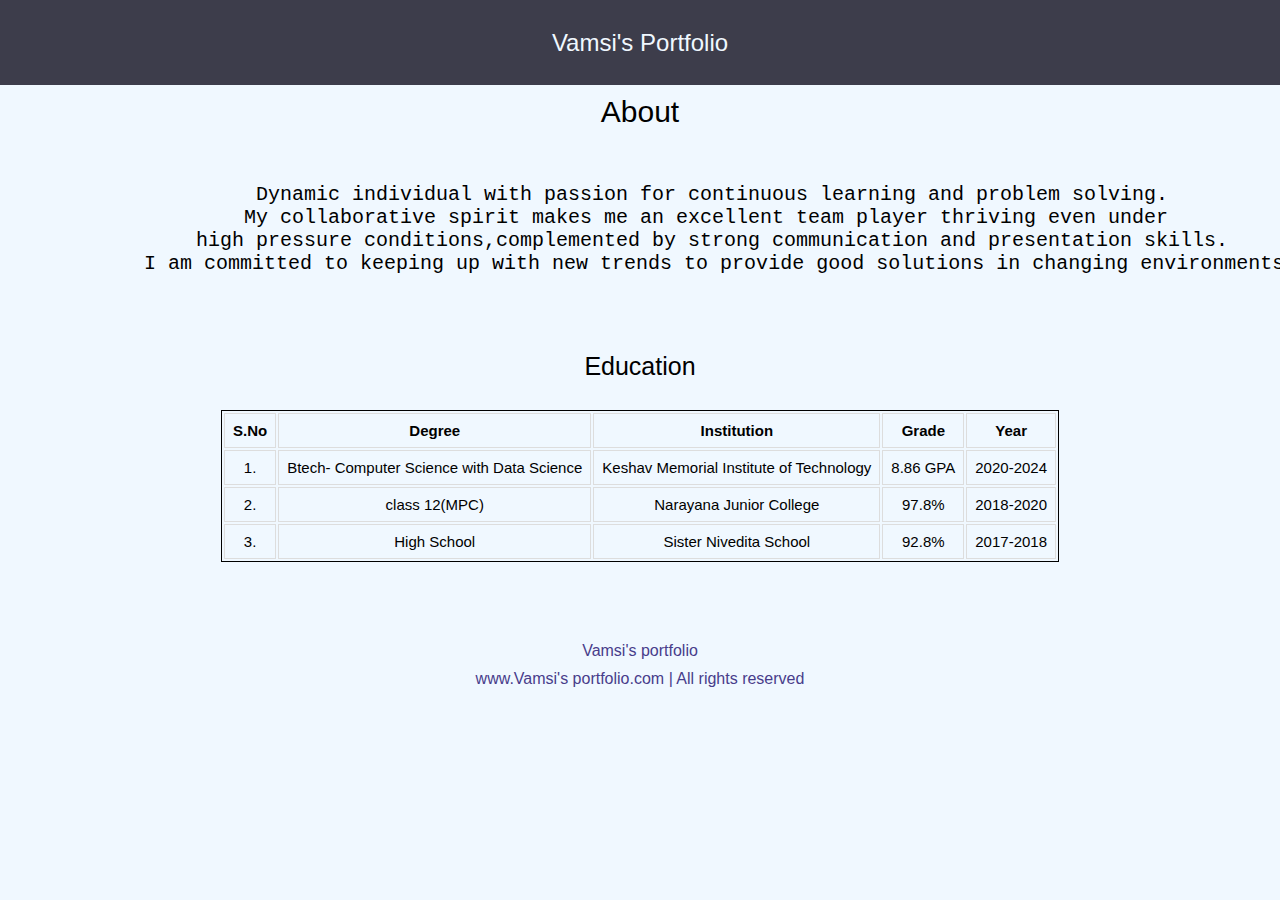
<file: about.html>
<!DOCTYPE html>
<html lang="en">
<head>
    <meta charset="UTF-8">
    <meta name="viewport" content="width=device-width, initial-scale=1.0">
    <title>About</title>
    <link rel = "stylesheet" href = "style.css">
</head>
<body>
    <nav>
        <div class="left">
            Vamsi's Portfolio 
        </div>
    </nav>
    <section class="second"></section>
        <div style="text-align: center; font-size: 30px;">About</div>
    </section>
    <br>
    <br>
    <br>
    <section class="third">
        <div id="me">
            <pre>
            Dynamic individual with passion for continuous learning and problem solving.
            My collaborative spirit makes me an excellent team player thriving even under 
            high pressure conditions,complemented by strong communication and presentation skills.
            I am committed to keeping up with new trends to provide good solutions in changing environments.
            </pre></div>
    </section>
    <br>
    <br>
    <br>
    <section class="four">
        <div style="text-align: center;" id ="edu">Education
            <br>
            <br>
            <table style="border:1px solid black;margin-left:auto;margin-right:auto;">
                <tr>
                    <th>S.No</th>
                    <th>Degree</th>
                    <th>Institution</th>
                    <th>Grade</th>
                    <th>Year</th>
                </tr>
                <tr>
                    <td>1.</td>
                    <td>Btech- Computer Science with Data Science</td>
                    <td>Keshav Memorial Institute of Technology</td>
                    <td>8.86 GPA</td>
                    <td>2020-2024</td>
                </tr>
                <tr>
                    <td>2.</td>
                    <td>class 12(MPC)</td>
                    <td>Narayana Junior College</td>
                    <td>97.8%</td>
                    <td>2018-2020</td>
                </tr>
                <tr>
                    <td>3.</td>
                    <td>High School</td>
                    <td>Sister Nivedita School</td>
                    <td>92.8%</td>
                    <td>2017-2018</td>
                </tr>
            </table>
        </div>
    </section>
    <footer></footer>
        <div class="footer">
             Vamsi's portfolio
        </div>
        <div class="footer_rights">
            www.Vamsi's portfolio.com | All rights reserved
        </div>
    </footer>
</body>
</html>
</file>
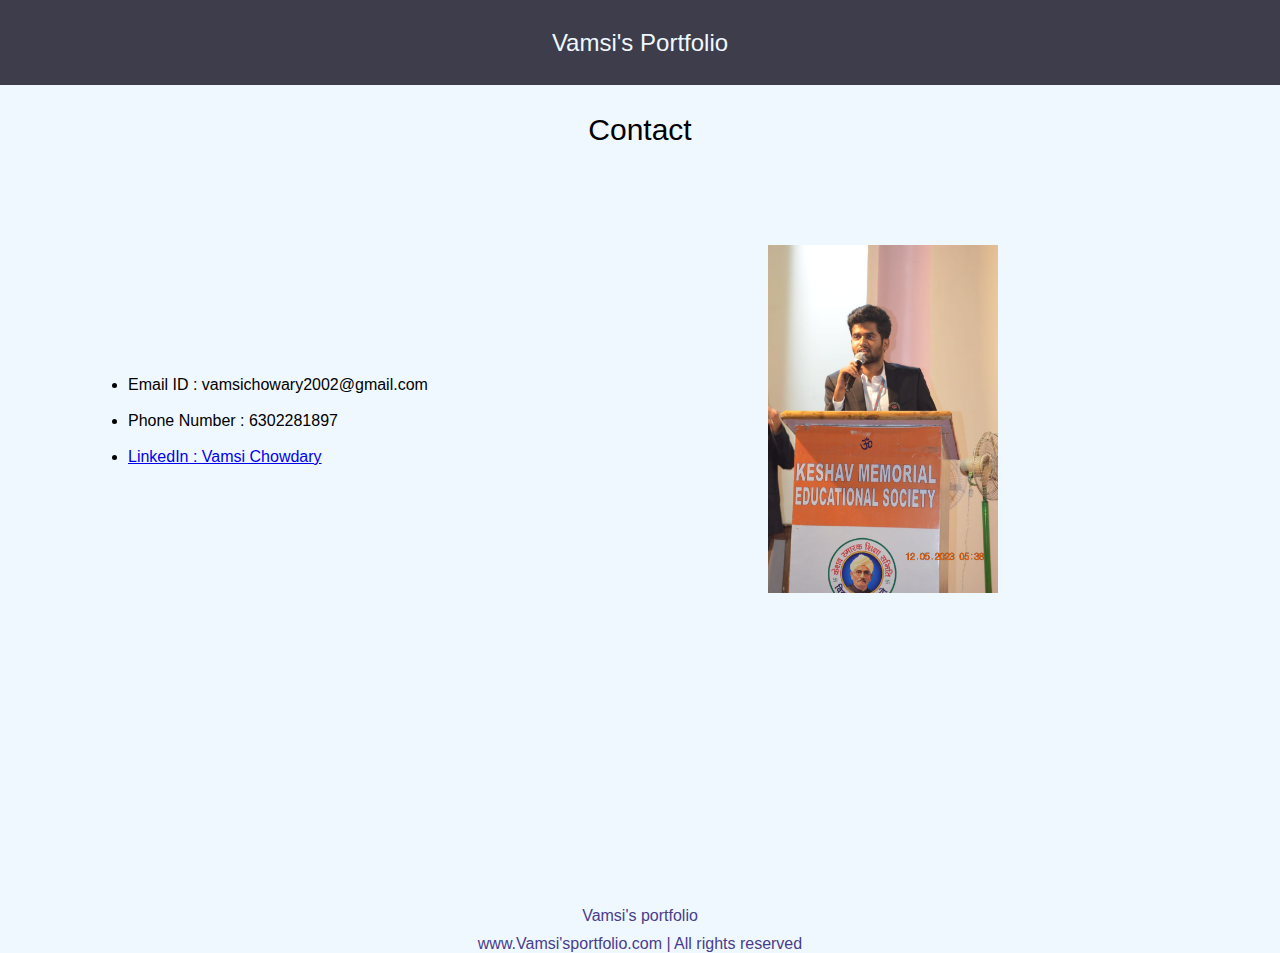
<file: contact.html>
<!DOCTYPE html>
<html lang="en">
<head>
    <meta charset="UTF-8">
    <meta name="viewport" content="width=device-width, initial-scale=1.0">
    <title>Contact</title>
    <link rel = "stylesheet" href = "style.css">
</head>
<body>
    <nav>
        <div class="left">
            Vamsi's Portfolio 
        </div>
    </nav>
    <br>
    <section class="second"></section>
        <div style="text-align: center; font-size: 30px;">Contact</div>
    </section>
    <br>
    <div class = "first">
        <div class="leftSection2">
            <ul class = "leftlist">
                <li>Email ID : vamsichowary2002@gmail.com</li><br>
                <li>Phone Number : 6302281897</li><br>
                <li><a href="https://www.linkedin.com/in/vamsi-chowdary-671162225/">LinkedIn : Vamsi Chowdary</a></li>
            </ul>
        </div>
        <div class="rightSection2">
            <img src = "WhatsApp Image 2024-07-17 at 10.53.02_2fac9a28.jpg">
    
        </div>
    </div>
    <footer></footer>
        <div class="footer">
             Vamsi's portfolio
        </div>
        <div class="footer_rights">
            www.Vamsi'sportfolio.com | All rights reserved
        </div>
    </footer>
</body>
</html>
</file>
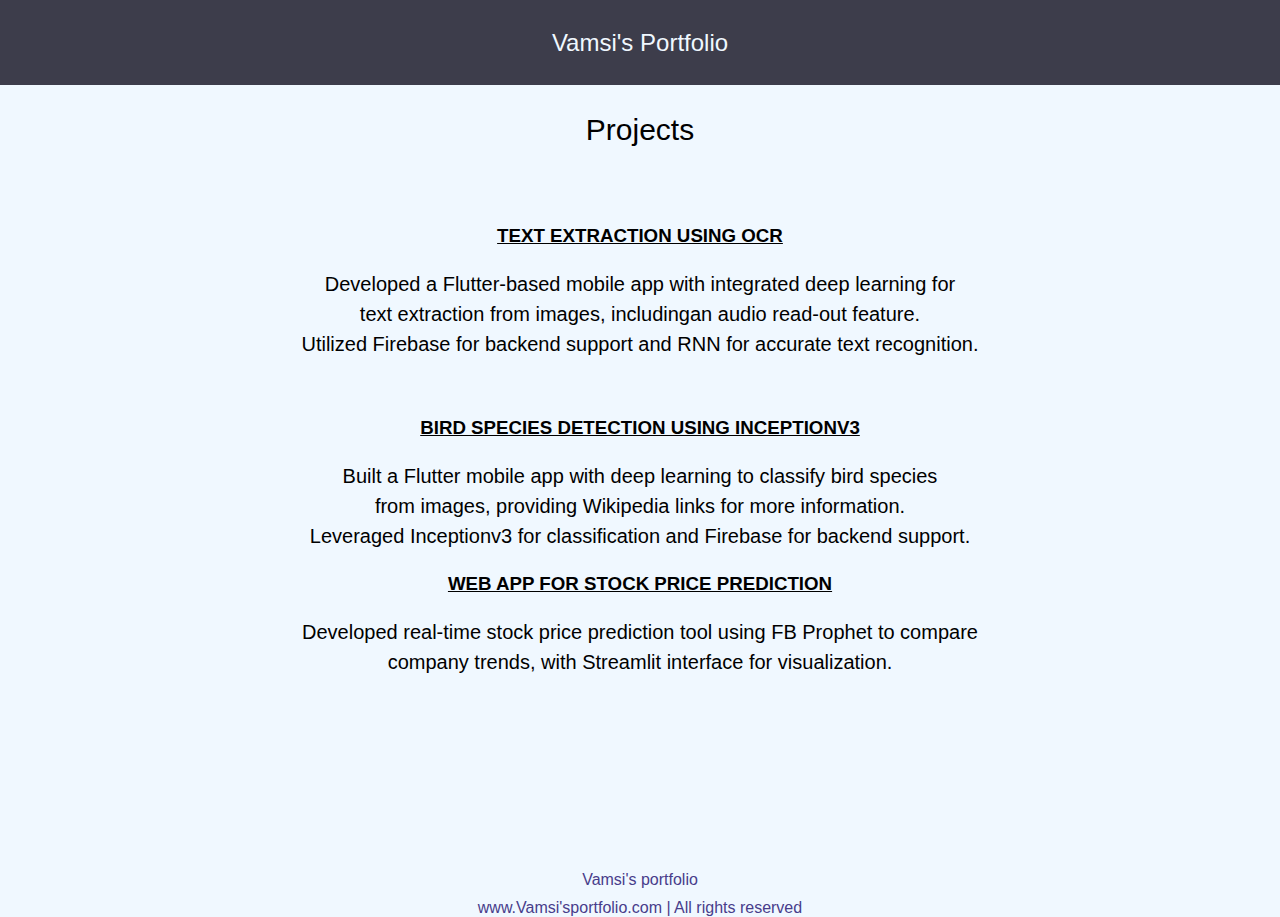
<file: projects.html>
<!DOCTYPE html>
<html lang="en">
<head>
    <meta charset="UTF-8">
    <meta name="viewport" content="width=device-width, initial-scale=1.0">
    <title>Projects</title>
    <link rel = "stylesheet" href = "style.css">
</head>
<body>
    <nav>
        <div class="left">
            Vamsi's Portfolio 
        </div>
    </nav>
    <br>
    <section class="second"></section>
        <div style="text-align: center; font-size: 30px;">Projects</div>
    </section>
    <br>
    <br>
    <br>
    <div class="myprojects">
        <h3>
            <u>TEXT EXTRACTION USING OCR</u>
        </h3>
        <br>
        <p> 
            Developed a Flutter-based mobile app with integrated deep learning for<br>
            text extraction from images, includingan audio read-out feature.<br>
            Utilized Firebase for backend support and RNN for accurate text recognition.
        </p>
        <br>
        <br>
        <br>
        <h3> 
            <u>BIRD SPECIES DETECTION USING INCEPTIONV3</u>
        </h3>
        <br>
        <p>
            Built a Flutter mobile app with deep learning to classify bird species<br>
            from images, providing Wikipedia links for more information.<br> 
            Leveraged Inceptionv3 for classification and Firebase for backend support.
        
        </p>
        <br>
        <h3>
           <u>WEB APP FOR STOCK PRICE PREDICTION</u>
        </h3>
        <br>
        <p> 
            Developed real-time stock price prediction tool using FB Prophet to compare<br> 
            company trends, with Streamlit interface for visualization.
        </p>
        <br>
        <br>
        <br>
    </div>
    <footer>
        <div class="footer">
             Vamsi's portfolio
        </div>
        <div class="footer_rights">
            www.Vamsi'sportfolio.com | All rights reserved
        </div>
    </footer>
</body>
</html>
</file>
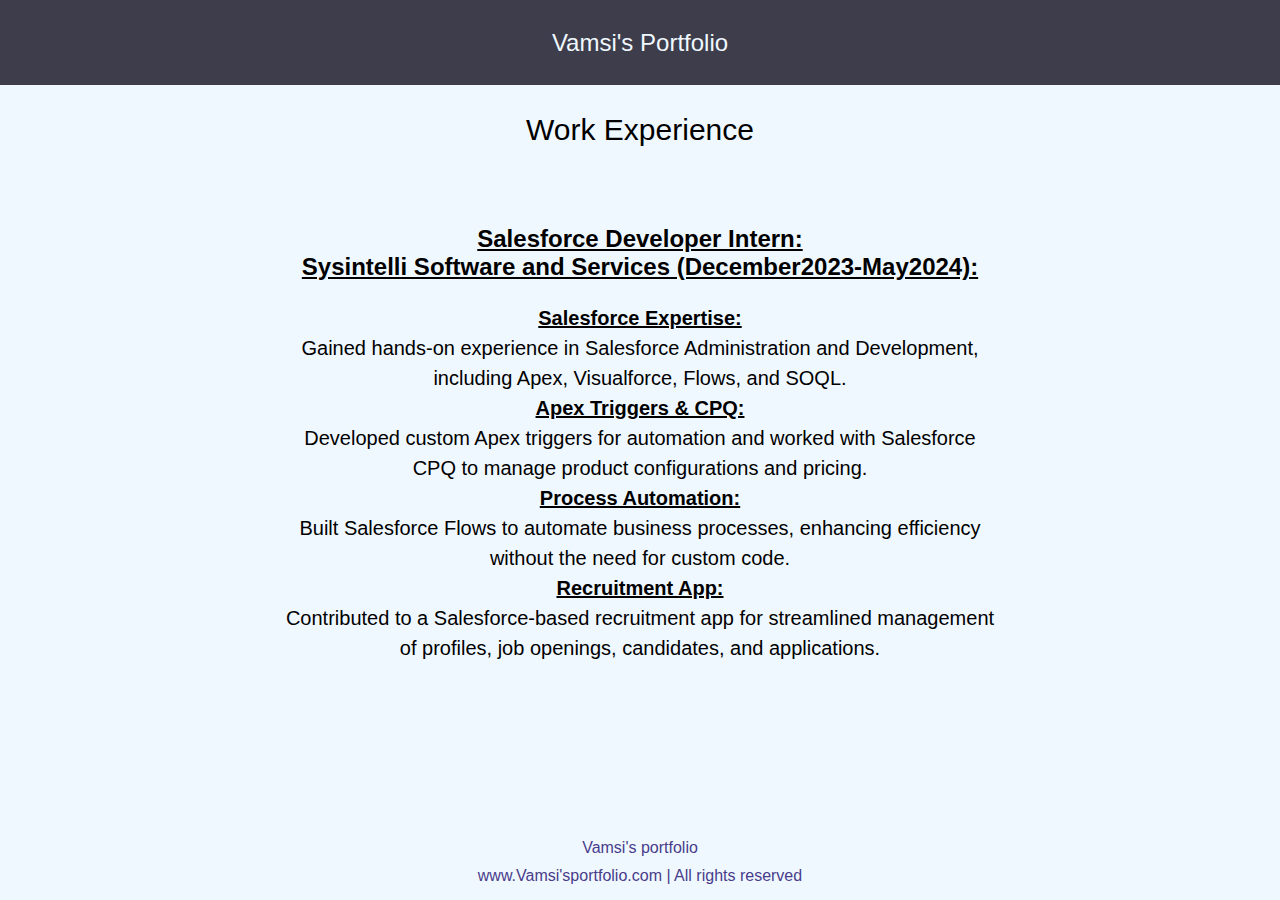
<file: workexp.html>
<!DOCTYPE html>
<html lang="en">
<head>
    <meta charset="UTF-8">
    <meta name="viewport" content="width=device-width, initial-scale=1.0">
    <title>Work Experience</title>
    <link rel = "stylesheet" href = "style.css">
</head>
<body>
    <nav>
        <div class="left">
            Vamsi's Portfolio 
        </div>
    </nav>
    <br>
    <section class="second"></section>
        <div style="text-align: center; font-size: 30px;">Work Experience</div>
    </section>
    <br>
    <br>
    <br>
    <div class="myprojects">
        <h2>
            <u>Salesforce Developer Intern:<br>Sysintelli Software and Services (December2023-May2024):</u>
        </h2>
        <br>
        <p>
            <u><b>Salesforce Expertise:</b></u><br>Gained hands-on experience in Salesforce Administration and Development,<br>
                including Apex, Visualforce, Flows, and SOQL.<br>
            <u><b>Apex Triggers & CPQ:</b></u><br>Developed custom Apex triggers for automation and worked with Salesforce <br>CPQ to manage
                product configurations and pricing.<br>
            <u><b>Process Automation:</b></u><br>Built Salesforce Flows to automate business processes, enhancing efficiency<br> without the need
                for custom code.<br>
            <u><b>Recruitment App:</b></u><br>Contributed to a Salesforce-based recruitment app for streamlined management<br> of profiles, job
                openings, candidates, and applications.<br>
        </p>
        <br>
        <br>
    </div>
    <footer>
        <div class="footer">
             Vamsi's portfolio
        </div>
        <div class="footer_rights">
            www.Vamsi'sportfolio.com | All rights reserved
        </div>
    </footer>
</body>
</html>
</file>
<file: style.css>
*{
    margin:0px;
    padding:0px;
}
body{
    background-color:aliceblue;
    color:black;
    font-family: "Poppins", sans-serif;
}
nav{
    display: flex;
    justify-content:space-around;
    align-items: center;
    height: 85px;
    background-color:rgb(61, 61, 75);
    color: aliceblue;
}
nav ul{
    display: flex;
    justify-content: space-evenly;
    
}
nav ul li{
    list-style: none;
    margin:0 23px;
}
nav ul li a{
    color: whitesmoke;
    text-decoration: none;
}
nav ul li a:hover{
    color: paleturquoise;
    font-size: 1.2rem;
}
.left
{
    font-size: 1.5rem;
}
.first
{
    display: flex;
    justify-content: space-around;
    align-items: center;
    margin:80px 0;
    margin-bottom:240px ;

}
.second
{
    padding-top: 10px;
    display: flex;
    justify-content: space-around;
    align-items: center;
    
}
.second div{
    justify-content: center;
    font-size: 40px;
}
.second div div{
    font-size: 25px;
    align-items: center;
}
.first> div{
    width: 30%;
}
.leftSection
{
    font-size: 3rem;
}
.leftSection
{
    font-size: 1.5rem;
}
.rightSection2 img
{
    width: 60%;
}
.rightSection
{
    
}
.rightSection img{
    width:80%;
     
}
.purple
{
    color: darkslateblue;
}
#me
{
    text-align: center;

    
    font-size: 20px;

}
#element
{
    color:darkslateblue;
}

td, th {
    border: 1px solid #dddddd;
    text-align: center;
    padding: 8px;
    font-size: 15px;
}
#edu
{
    text-align: center;
    font-size: 25px;
}
.footer{
    text-align: center;
    color:darkslateblue;
    margin: 10px;
    padding-top: 70px;
    size: 1.1rem;

 }
 .footer_rights{
    color: darkslateblue;
    text-align: center;
    
  
}
.myprojects{
    display: flex;
    flex-direction: column;
    align-items: center;
    height: 80%;
    margin-top: 20px;
    margin-bottom: 70px;
}
.myprojects p {
    text-align: center;
    text-decoration: none;
    font-size: 20px;
    line-height: 1.5;
    font-weight: normal;
    
}
.myexp{
    display: flex;
    flex-direction: column;
    align-items: center;
    height: 80%;
    margin-top: 20px;
    margin-bottom: 70px;
}
.myex p{
    text-align: center;
    text-decoration: none;
    font-size: 20px;
    line-height: 1.5;
    font-weight: normal;
    
}
h3{
    color: black;
    margin: 2px;
    padding: 2px;
    text-align: center;
}
h4{
    color:black;
    margin: 2px;
    padding:2px;
    text-align: center;
}
.leftlist li{
    size: 12px;
    text-align: left;
}
h2{
    color:black;
    margin: 2px;
    padding:2px;
    text-align: center;
}
</file>
